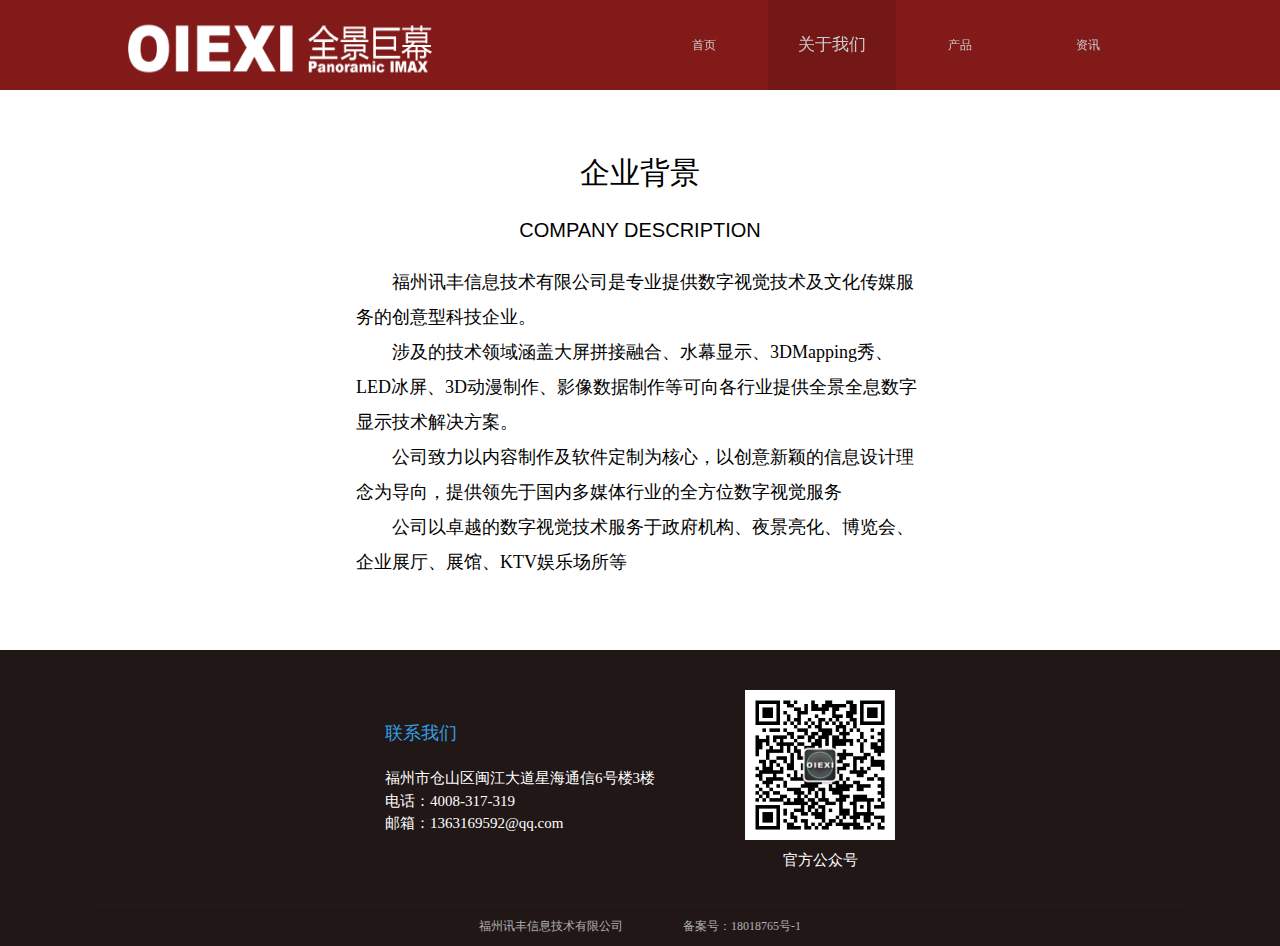
<file: src/about.html>
<!DOCTYPE html>
<html>
	<head>
		<meta charset="utf-8">
		<meta name="viewport" content="width=device-width,initial-scale=1,minimum-scale=1,maximum-scale=1,user-scalable=no" />
		<title></title>
		<link rel="stylesheet" type="text/css" href="css/reset.css"/>
		<link rel="stylesheet" type="text/css" href="css/index.css"/>
		<link rel="stylesheet" type="text/css" href="css/media_2.css"/>
		<script src="js/wow.js"></script>
		<style type="text/css">
			body{
				background: url(http://asd.oiexi.com/image/default/0DE40720BD1444FD979A04563C27D256-6-2.jpg) 0 80px no-repeat;
				width: 100%;
				height: 100%;
				background-size: 100% 100%;
			}
		</style>
	</head>
	<body>
		<div id="div_main">
			<div id="container">
				<div id="header_content">
					<header id="header">
						<div class="header_logo"><a href="../index.html"></a></div>
						<div class="menu">
							<div class="toggle"></div>
							<nav class="header_list  wow lightSpeedIn">
								<li class="item "><a href="../index.html">首页</a></li>
								<li class="item active"><a href="./about.html">关于我们</a></li>
								<li class="item"><a href="./qj_ktv.html?sel_id=0">产品</a></li>
								<li class="item"><a href="./news.html">资讯</a></li>
							</nav>
						</div>
					</header>
				</div>
				<div id="content">
					<section id="child_about" >
						<h1 class="title">企业背景</h1>
						<h3 class="msg">COMPANY DESCRIPTION</h3>
						<p>福州讯丰信息技术有限公司是专业提供数字视觉技术及文化传媒服务的创意型科技企业。</p>
						<p>涉及的技术领域涵盖大屏拼接融合、水幕显示、3DMapping秀、LED冰屏、3D动漫制作、影像数据制作等可向各行业提供全景全息数字显示技术解决方案。</p>
						<p>公司致力以内容制作及软件定制为核心，以创意新颖的信息设计理念为导向，提供领先于国内多媒体行业的全方位数字视觉服务 </p>
						<p>公司以卓越的数字视觉技术服务于政府机构、夜景亮化、博览会、企业展厅、展馆、KTV娱乐场所等</p>
					</section>
				</div>
				<footer id="footer">
					<div id="footer_content">
						<nav class="footer-nav">
							<li class="email" style="margin-right:45px ;">
								<div class="title">
									联系我们
								</div>
								<p>福州市仓山区闽江大道星海通信6号楼3楼</p>
								<p>电话：4008-317-319</p>
								<p>邮箱：1363169592@qq.com</p>
							</li>
							<li class="qrcode" style="margin-left:45px ;" >
								<img style="width: 150px;height: 150px;" src="image/code.jpg" >
								<p style="line-height: 10px; padding-top:10px ; text-align: center;">官方公众号</p>
							</li>
						</nav>
						<p style="text-align: center; line-height: 40px;color: #b2b1b1;">福州讯丰信息技术有限公司 &nbsp;&nbsp;&nbsp;&nbsp;&nbsp;&nbsp;&nbsp;&nbsp;&nbsp;&nbsp;&nbsp;&nbsp;&nbsp;&nbsp;&nbsp;&nbsp;&nbsp;&nbsp; 备案号：18018765号-1</p>
					</div>
				</footer>
			</div>
		</div>
		<script type="text/javascript">
			if (!(/msie [6|7|8|9]/i.test(navigator.userAgent))){
				new WOW().init();
			};
		</script>
	</body>
</html>
</file>
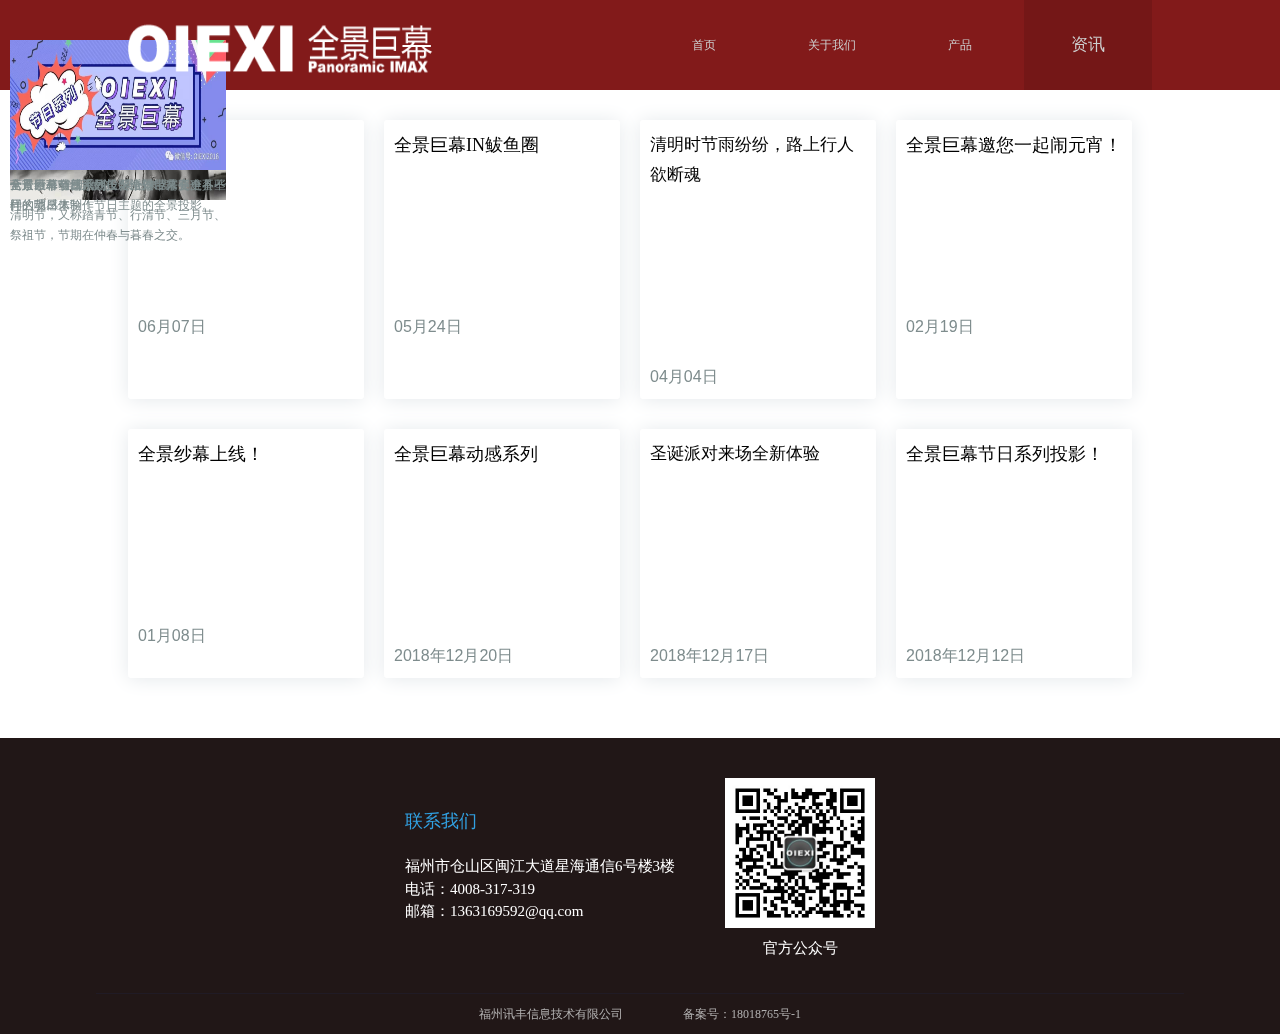
<file: src/news.html>
<!DOCTYPE html>
<html>
	<head>
		<meta charset="utf-8">
		<meta name="viewport" content="width=device-width,initial-scale=1,minimum-scale=1,maximum-scale=1,user-scalable=no" />
		<title></title>
		<link rel="stylesheet" type="text/css" href="./css/reset.css"/>
		<link rel="stylesheet" type="text/css" href="./css/index.css"/>
		<link rel="stylesheet" type="text/css" href="css/media_2.css"/>
		<script src="js/wow.js"></script>
	</head>
	<body>
		<div id="div_main">
			<div id="container">
				<div id="header_content">
					<header id="header">
						<div class="header_logo"><a href="../index.html"></a></div>
						<div class="menu">
							<div class="toggle"></div>
							<nav class="header_list wow lightSpeedIn">
								<li class="item "><a href="../index.html">首页</a></li>
								<li class="item "><a href="./about.html">关于我们</a></li>
								<li class="item"><a href="./qj_ktv.html?sel_id=0">产品</a></li>
								<li class="item active"><a href="./news.html">资讯</a></li>
							</nav>
						</div>
					</header>
				</div>
				<div id="content">
					<section id="child_news">
						<nav class="list">
							<li class="item_show item wow fadeInUp">
								<a href="#">
									<h3 class="title">浓情端午</h3>
									<img data-src="image/news/浓情端午.jpg" >
									<p>一起来看划龙舟</p>
									<span>06月07日</span>
								</a>
							</li>
							<li class="item_show item wow fadeInUp">
								<a href="#">
									<h3 class="title">全景巨幕IN鲅鱼圈</h3>
									<img data-src="image/news/全景.jpg" >
									<p>更狂欢、更酷炫尽在这里！</p>
									<span>05月24日</span>
								</a>
							</li>
							<li class="item_show item wow fadeInUp">
								<a href="#">
									<h3 class="title" style="font-size: 17px;">清明时节雨纷纷，路上行人欲断魂</h3>
									<img data-src="image/news/清明.jpg" >
									<p>清明节，又称踏青节、行清节、三月节、祭祖节，节期在仲春与暮春之交。</p>
									<span>04月04日</span>
								</a>
							</li>
							<li class="item_show item wow fadeInUp">
								<a href="#">
									<h3 class="title">全景巨幕邀您一起闹元宵！</h3>
									<img data-src="image/news/元宵.jpg" >
									<p>元宵素材全新上线！</p>
									<span> 02月19日</span>
								</a>
							</li>
							<li class="item_show item wow fadeInLeft" data-wow-delay="1s">
								<a href="#">
									<h3 class="title">全景纱幕上线！</h3>
									<img data-src="image/news/纱幕.jpg" >
									<p>全景纱幕“全新体验，震撼来袭。”</p>
									<span>01月08日</span>
								</a>
							</li>
							<li class="item_show item wow fadeInLeft" data-wow-delay="0.5s">
								<a href="#">
									<h3 class="title">全景巨幕动感系列</h3>
									<img data-src="image/news/动感.jpg" >
									<p>全景巨幕动感系列投影给你带来完全不一样的动感体验！</p>
									<span>2018年12月20日</span>
								</a>
							</li>
							<li class="item_show item wow fadeInRight" data-wow-delay="0.5s">
								<a href="#">
									<h3 class="title" style="font-size: 17px;">圣诞派对来场全新体验</h3>
									<img data-src="image/news/圣诞.jpg" >
									<p>营造一个有气氛的圣诞派对，需要准备些什么呢？！</p>
									<span>2018年12月17日</span>
								</a>
							</li>
							<li class="item_show item wow fadeInRight" data-wow-delay="1s">
								<a href="#">
									<h3 class="title">全景巨幕节日系列投影！</h3>
									<img data-src="image/news/节日.jpg" >
									<p>全景巨幕节日系列投影全景巨幕会更具不同的节日来制作节日主题的全景投影。</p>
									<span>2018年12月12日</span>
								</a>
							</li>
						</nav>
					</section>
				</div>
				<footer id="footer">
					<div id="footer_content">
						<nav class="footer-nav">
							<li class="email" style="margin-right:25px;">
								<div class="title">
									联系我们
								</div>
								<p>福州市仓山区闽江大道星海通信6号楼3楼</p>
								<p>电话：4008-317-319</p>
								<p>邮箱：1363169592@qq.com</p>
							</li>
							<li class="qrcode" style="margin-left:25px ;">
								<img style="width: 150px;height: 150px;" data-src="image/code.jpg" >
								<p style="line-height: 10px; padding-top:10px; text-align: center;">官方公众号</p>
							</li>
						</nav>
						<p style="text-align: center; line-height: 40px;color: #b2b1b1;"> 福州讯丰信息技术有限公司 &nbsp;&nbsp;&nbsp;&nbsp;&nbsp;&nbsp;&nbsp;&nbsp;&nbsp;&nbsp;&nbsp;&nbsp;&nbsp;&nbsp;&nbsp;&nbsp;&nbsp;&nbsp; 备案号：18018765号-1</p>
					</div>
					
				</footer>
			</div>
		</div>
		<script type="text/javascript">
			if (!(/msie [6|7|8|9]/i.test(navigator.userAgent))){
				new WOW().init();
			};
			const imgs = document.querySelectorAll('img')
			//const ul = document.getElementsByClassName('.scroll-con')[0];
			const io = new IntersectionObserver(entries => {
			  entries.forEach(entry => {
				if (entry && entry.isIntersecting) {
				  entry.target.src = entry.target.dataset.src
				  io.unobserve(entry.target)
				}
			  })
			})
			imgs.forEach(item => {
			  io.observe(item)
			})
			
			/* $("#child_news li").click(()=>{
				console.log(this)
			}) */
			var url = [
				{id:0,url:"https://mp.weixin.qq.com/s/jDgotwnIvU98-v46a8ydBg"},
				{id:1,url:"https://mp.weixin.qq.com/s/u9JeT-GWzQHBm-KVvOZYwg"},
				{id:2,url:"https://mp.weixin.qq.com/s/oO_sfg1TcHWdV8wDp_awoQ"},
				{id:3,url:"https://mp.weixin.qq.com/s/zFiHniOH2pOD8k2ssCmcvg"},
				{id:4,url:"https://mp.weixin.qq.com/s/8-2KsvtxSnlgFi0ZxICnww"},
				{id:5,url:"https://mp.weixin.qq.com/s/MBE_tY_6bzbGHXkEXk28jg"},
				{id:6,url:"https://mp.weixin.qq.com/s/jM0hQDXpInpur7GlsTj64A"},
				{id:7,url:"https://mp.weixin.qq.com/s/anxxtkwUGnv0GsMfIaqKIw"},
			]
			
			
			var items = document.querySelectorAll('.item_show')
			items.forEach((item,index)=>{
				item.onclick=function(){
					if(url[index]!= undefined){
						location.href=url[index].url;
					}
				}
			})
			
			
		</script>
	</body>
</html>
</file>
<file: src/css/index.css>
@charset "UTF-8";.preloader{width:100%;height:100vh;display:flex;flex-direction:column;justify-content:center;position:fixed;right:0;top:0;z-index:12;background:#ebcfa7;-webkit-transition:all 0.5s ease;-moz-transition:all 0.5s ease;transition:all 0.5s ease;transition-duration:700ms;-webkit-transition-duration:700ms;transition-timing-function:cubic-bezier(0.86,0,0.07,1);-webkit-transition-timing-function:cubic-bezier(0.86,0,0.07,1);transition-delay:0.95s;overflow:hidden;}.preloader *{-webkit-transition:all 0.5s ease;-moz-transition:all 0.5s ease;transition:all 0.5s ease;transition-duration:700ms;-webkit-transition-duration:700ms;transition-timing-function:cubic-bezier(0.86,0,0.07,1);-webkit-transition-timing-function:cubic-bezier(0.86,0,0.07,1);}.preloader .layer{width:100%;height:100vh;position:absolute;left:0;top:0;background:#333;transition-delay:0.3s;}.preloader .inner{display:inline-block;text-align:center;position:relative;z-index:2;}.preloader .inner figure{display:block;margin-bottom:10px;transition-delay:0.1s;}.preloader .inner figure img{height:60px;}.preloader .inner p{font-weight:600;color:#fff;font-size:13px;display:block;}.page-loaded .preloader{right:-100%;}.page-loaded .preloader .inner figure{opacity:0;transform:scale(1.5);}.page-loaded .preloader .inner p{transform:translateY(20px);opacity:0;}.page-loaded .preloader .layer{left:-100%;}#div_main{width:100%;max-width:1920px;height:auto;margin:0 auto;}#div_main #container{width:100%;height:auto;}#fiex_top{display:none;position:fixed;right:40px;bottom:100px;width:100px;height:100px;z-index:111;cursor:pointer;}#fiex_top img{width:100%;height:100%;}#header_content{background:#821A1A;}#header_content #header{height:90px;margin:0  auto;position:relative;}#header_content #header .header_logo{float:left;width:30%;height:100%;background:url(../image/oiexi_logo.png) 0 0 no-repeat;background-size:100% 100%;cursor:pointer;}#header_content #header .header_logo a{display:inline-block;width:100%;height:100%;}#header_content #header .header_list{float:right;width:50%;height:90px;color:#ccc;line-height:90px;display:flex;justify-content:space-around;text-align:center;}#header_content #header .header_list .item{width:100%;transition:all 0.1s ease-out 0s;cursor:pointer;}#header_content #header .header_list .item a{color:#ccc;display:inline-block;width:100%;height:100%;}#header_content #header .header_list .active{background:rgba(0,0,0,0.1);color:#fff;font-size:17px;}#banner{width:100%;height:400px;position:relative;}#banner::before{content:"";width:100%;height:100%;background:rgba(0,0,0,0.1);position:absolute;left:0;top:0;}#banner .swiper1{width:100%;height:100%;}#banner .swiper1 .swiper-wrapper{width:100%;height:100%;}#banner .swiper1 .swiper-wrapper .swiper-slide{width:100%;height:100%;}#banner .swiper1 .swiper-wrapper .swiper-slide img{width:100%;height:100%;}#banner #banner_content{width:80%;height:100%;margin:0 auto;position:relative;display:flex;align-items:center;}#banner #banner_content #banner_slide{width:60%;height:100%;position:relative;}#banner #banner_content #banner_slide iframe{position:absolute;top:50%;margin-top:-125px;left:0;}#banner #banner_content #banner_text{height:50%;position:absolute;right:0;top:50%;}#banner #banner_content #banner_text h1{color:white;font-weight:bold;font-size:48px;font-family:"arial black";letter-spacing:2px;}#banner #banner_content #banner_text h1 strong{font-family:Microsoft YaHei;}#banner #banner_content #banner_text p{color:#fff;font-family:"黑体";line-height:20px;font-size:23px;margin-top:10px;}#banner .down_next{width:40px;height:50px;display:inline-block;position:absolute;bottom:20px;left:50%;background:url(../image/godown.png) 0 0 no-repeat;background-size:100% 100%;animation:asd 3s infinite linear;}#content .public_content p{font-family:"黑体";font-size:16px;color:#fff;}#content .public_content .title{padding:30px 0;text-align:center;}#content .public_content .title h1{font-weight:bold;font-size:27px;font-family:"arial black";display:inline-block;position:relative;line-height:40px;}#content .public_content .title h1::before{content:'';position:absolute;border-bottom:3px solid #c74751;left:40%;right:40%;bottom:0;transition:0.5s all;}#content .public_content .title span{font-family:"黑体";font-size:18px;line-height:30px;display:block;}#content #about #about_content .about_nav{width:70%;margin:0 auto;display:flex;justify-content:space-around;line-height:30px;}#content #about #about_content .about_nav i{display:block;width:60px;height:60px;margin:20px auto;background:url(../image/project_xm.png) 0 0 no-repeat;background-size:100% 100%;}#content #about #about_content .about_nav i.icon-zx{background:url(../image/project_zx.png) 0 0 no-repeat;background-size:100% 100%;}#content #about #about_content .about_nav i.icon-hz{background:url(../image/project_hz.png) 0 0 no-repeat;background-size:100% 100%;}#content #about #about_content .about_nav i.icon-lx{background:url(../image/project_lx.png) 0 0 no-repeat;background-size:100% 100%;}#content #about #about_content .project{margin-top:100px;height:300px;width:100%;background:url(http://asd.oiexi.com/image/default/248D2FD163944578A754FDEF397038F2-6-2.png) 0 0 no-repeat;background-size:100% 100%;padding:0 100px;box-sizing:border-box;display:flex;}#content #about #about_content .project .title_left{float:left;color:#fff;width:200px;padding-top:20px;}#content #about #about_content .project .title_left h1{font-weight:bold;font-size:30px;font-family:"arial black";display:inline-block;letter-spacing:5px;line-height:50px;}#content #about #about_content .project .title_left p{font-size:18px;}#content #about #about_content .project .image_nav_right{float:right;flex:1;display:flex;justify-content:space-around;}#content #about #about_content .project .image_nav_right li{width:100%;height:100%;text-align:center;padding-right:3%;box-sizing:border-box;transform:translateY(-50px);}#content #about #about_content .project .image_nav_right li:hover{cursor:pointer;}#content #about #about_content .project .image_nav_right li:hover p::before{width:0;}#content #about #about_content .project .image_nav_right li:hover .show_image .hover_project{transform:translateY(0);opacity:1;}#content #about #about_content .project .image_nav_right li:hover img{transform:scale(1.3);}#content #about #about_content .project .image_nav_right li:nth-child(5){padding-right:0;}#content #about #about_content .project .image_nav_right li .show_image{width:100%;height:90%;overflow:hidden;position:relative;}#content #about #about_content .project .image_nav_right li .show_image .hover_project{position:absolute;top:0;left:0;width:100%;height:100%;opacity:0;background:rgba(0,0,0,0.6);transform:translateY(-200px);transition:all .5s;z-index:100;}#content #about #about_content .project .image_nav_right li .show_image img{width:100%;height:100%;transition:all .5s;}#content #about #about_content .project .image_nav_right li p{line-height:50px;position:relative;top:20px;text-align:right;letter-spacing:3px;font-size:18px;}#content #about #about_content .project .image_nav_right li p::before{content:'';position:absolute;right:0;top:0;width:100%;height:3px;background:#fff;transition:.7s width;}#content #news #news_content .news_nav{width:70%;height:300px;margin:0 auto;display:flex;}#content #news #news_content .news_nav .news_show_left{width:32%;height:100%;margin-right:30px;}#content #news #news_content .news_nav .news_show_left img{width:100%;height:100%;}#content #news #news_content .news_nav .news_list_right{flex:1;}#content #news #news_content .news_nav .news_list_right .list_btn{z-index:100;}#content #news #news_content .news_nav .news_list_right .list_btn button{border:none;background:#c74751;color:#f2dbdc;padding:5px 10px;}#content #news #news_content .news_nav .news_list_right .list_info_nav{width:100%;height:90%;display:flex;flex-wrap:wrap;}#content #news #news_content .news_nav .news_list_right .list_info_nav .item{flex:100%;display:flex;justify-content:space-between;align-self:flex-end;}#content #news #news_content .news_nav .news_list_right .list_info_nav .item .info_left{width:140px;height:80px;}#content #news #news_content .news_nav .news_list_right .list_info_nav .item .info_list{flex:1;padding-left:20px;padding-top:10px;}#content #news #news_content .news_nav .news_list_right .list_info_nav .item .info_list h3{font-family:"Adobe 黑体 Std";font-size:18px;}#content #news #news_content .news_nav .news_list_right .list_info_nav .item .info_list p{color:#9e9c9c;line-height:24px;font:12px/1.5 "微软雅黑",Arial,Helvetica,sans-serif;}#content #news #news_content .news_nav .news_list_right .list_info_nav .item span{font-size:14px;color:#8d8d8d;padding-top:40px;}#content #friend .firend_logo_list{width:70%;margin:0 auto 40px;display:flex;justify-content:space-around;flex-wrap:wrap;background:rgba(0,0,0,0.1);}#content #friend .firend_logo_list .item{flex:20%;height:100px;position:relative;}#content #friend .firend_logo_list .item img{width:100%;height:100%;transform:scale(0.8);}#content #friend .demo_show{width:100%;height:500px;background:#000;}#content #friend .demo_show .demo_slide{width:100%;height:100%;background:url(http://asd.oiexi.com/image/default/B49675FD9F034260AE6B7AB6B09086E2-6-2.png) 0 0 no-repeat;background-size:100% 100%;}#content #friend .demo_show .demo_slide .show_title{text-align:center;font-size:25px;font-weight:bold;color:#fff;font-family:"黑体";line-height:100px;}#content #friend .demo_show .demo_slide .show_slide_list{position:relative;width:70%;margin:0 auto;}#content #friend .demo_show .demo_slide .show_slide_list .swiper-container{width:88%;margin:0 auto;}#content #friend .demo_show .demo_slide .show_slide_list .swiper-container .swiper-wrapper .swiper-slide{background:#88335f;background-position:0 0;background-repeat:no-repeat;background-size:100% 100%;height:150px;}#content #friend .demo_show .demo_slide .show_slide_list .swiper-button-next{width:40px;height:40px;background-image:url(../image/next_btn.png);background-size:100% 100%;}#content #friend .demo_show .demo_slide .show_slide_list .swiper-button-prev{width:40px;height:40px;background-image:url(../image/pre_btn.png);background-size:100% 100%;}#content #project_list{width:100%;}#content #project_list .project_nav{width:80%;margin:0 auto;display:flex;justify-content:space-around;height:60px;line-height:60px;padding-bottom:10px;}#content #project_list .project_nav .item{position:relative;font-size:20px;font-family:"黑体";cursor:pointer;}#content #project_list .project_nav .active::before{content:'';position:absolute;border-bottom:3px solid #c74751;left:0%;right:0%;bottom:10px;transition:0.5s all;}#content #project_list .project_info .hide{display:none;}#content #project_list .project_info .active{display:block;}#content #project_list .project_info .show_info{width:80%;height:auto;margin:0 auto;}#content #project_list .project_info .show_info .left_show_img{width:60%;height:400px;}#content #project_list .project_info .show_info .left_show_img img{width:100%;height:100%;}#content #project_list .project_info .show_info .left_show_img b{opacity:0;background:url("../images/base_show/show_1.jpg") no-repeat;background-position:0 0;-moz-background-size:100%;-o-background-size:100%;background-size:100%;width:100%;height:10px;display:block;}#content #project_list .project_info .show_info .right_show_text{padding-left:20px;width:34%;}#content #project_list .project_info .show_info .right_show_text p{font-size:16px;font-family:"Adobe 黑体 Std";line-height:30px;}#content #project_list .project_info .banner{width:100%;height:320px;}#content #project_list .project_info #ktv_info{height:auto;}#content #project_list .project_info #ktv_info .ktv_slide_img{width:100%;margin:20px 0;}#content #project_list .project_info #ktv_info .ktv_slide_img:hover{cursor:pointer;}#content #project_list .project_info #ktv_info .ktv_slide_img .swiper-container{height:160px;}#content #project_list .project_info #ktv_info .ktv_slide_img .swiper-container .swiper-slide{text-align:center;height:100%;background:#fff5f8;background-position:0 0;background-repeat:no-repeat;background-size:100% 100%;display:flex;justify-content:center;align-items:center;}#content #project_list .project_info #ktv_info .ktv_superiority{height:auto;}#content #project_list .project_info #ktv_info .ktv_superiority h1{width:80%;margin:0 auto;padding:10px 0;box-sizing:border-box;font-size:30px;font-family:"Adobe 黑体 Std";position:relative;}#content #project_list .project_info #ktv_info .ktv_superiority h1::before{content:"";position:absolute;left:0;bottom:0;border-bottom:5px solid #dc1818;width:30%;}#content #project_list .project_info #ktv_info .ktv_superiority .text_list{width:70%;margin:30px auto;padding-bottom:10px;}#content #project_list .project_info #ktv_info .ktv_superiority .text_list .item{text-align:left;font-family:"Adobe 黑体 Std";font-size:18px;margin-bottom:20px;}#content #project_list .project_info #ktv_info .ktv_superiority .text_list .item h3{color:#d64a58;line-height:26px;}#content #project_list .project_info #ktv_info .ktv_superiority .text_list .item p{color:#000;}#content #project_list .project_info #ct_info{height:auto;}#content #project_list .project_info #ct_info .ct_banner{background:url(http://asd.oiexi.com/image/default/463BB66B56FC43DA8B49F5BFD26AA975-6-2.png) 0 0 no-repeat;background-size:100% 100%;}#content #project_list .project_info #ct_info .ct_text{text-align:center;font-family:"Adobe 黑体 Std";line-height:25px;padding-top:20px;font-size:16px;}#content #project_list .project_info #yht_info{height:auto;}#content #project_list .project_info #yht_info .yht_banner{background:url(http://asd.oiexi.com/image/default/1D58712A869548C492B8F0773A879188-6-2.png) 0 0 no-repeat;background-size:100% 100%;}#content #project_list .project_info #yht_info .yht_text_list{width:70%;margin:30px auto;}#content #project_list .project_info #yht_info .yht_text_list .item{text-align:left;font-family:"Adobe 黑体 Std";font-size:18px;margin-bottom:20px;}#content #project_list .project_info #yht_info .yht_text_list .item h3{color:#d64a58;line-height:26px;}#content #project_list .project_info #yht_info .yht_text_list .item p{color:#000;}#content #project_list .project_info #dgdc_info{height:auto;}#content #project_list .project_info #dgdc_info .dgdc_show_info{display:flex;}#content #project_list .project_info #dgdc_info .dgdc_show_info .item{text-align:left;font-family:"Adobe 黑体 Std";font-size:18px;margin-bottom:20px;}#content #project_list .project_info #dgdc_info .dgdc_show_info .item h3{color:#d64a58;line-height:26px;}#content #project_list .project_info #dgdc_info .dgdc_show_info .item p{color:#000;}#content #project_list .project_info #cs_info{height:auto;}#content #project_list .project_info #cs_info .cs_banner{width:85%;height:500px;margin:0 auto;background:url(http://asd.oiexi.com/image/default/14940A20E59B478594F4BF99CA05FDDE-6-2.png) 0 0 no-repeat;background-size:100% 100%;}#content #project_list .project_info #cs_info .cs_text{text-align:center;font-family:"Adobe 黑体 Std";line-height:25px;padding-top:20px;font-size:16px;}#content .project_demo_show{width:70%;margin:30px auto;}#content .project_demo_show .title_left{font-size:24px;border-left:4px solid #dc1818;text-indent:10px;font-family:"Adobe 黑体 Std";}#content .project_demo_show .video_list{width:100%;display:flex;flex-wrap:wrap;justify-content:space-between;}#content .project_demo_show .video_list .item{flex:20%;margin:10px 10px;transition:all 2s;}#content .project_demo_show .video_list .item .video_play{width:100%;height:170px;position:relative;}#content .project_demo_show .video_list .item .video_play img{width:100%;height:100%;}#content .project_demo_show .video_list .item .video_play .play{display:none;width:80px;height:80px;background:rgba(0,0,0,0.4) url(../image/3f_play_left.png) no-repeat center center;position:absolute;left:50%;top:50%;margin:-40px 0 0 -40px;border-radius:50%;cursor:pointer;transition:all .2s;}#content .project_demo_show .video_list .item .video_play .play:hover{background-color:rgba(0,0,0,0.6);}#content .project_demo_show .video_list .item span{color:#505050;font-size:14px;font-family:"Adobe 黑体 Std";line-height:20px;}#content .project_demo_show .videos{display:none;border:none;position:fixed;left:50%;top:50%;margin-left:-320px;margin-top:-210px;z-index:100;width:640px;height:360px;}#content .project_demo_show .videos i{width:50px;height:50px;position:absolute;right:20px;top:20px;background:url(../image/close.png) 0 0 no-repeat;background-size:100% 100%;}#content .project_demo_show .videos i:hover{cursor:pointer;}#content #child_news{width:80%;height:auto;margin:30px auto 30px;}#content #child_news .list{display:flex;flex-wrap:wrap;justify-content:center;align-self:center;}#content #child_news .list .item{flex-wrap:wrap;flex:23%;padding:10px;background:#fff;margin-right:20px;margin-bottom:30px;box-shadow:0 1px 20px 0 #E4E8EB;border-radius:3px;box-sizing:border-box;}#content #child_news .list .item h3{font-size:18px;font-family:"Adobe 黑体 Std";color:#000;line-height:30px;overflow:hidden;display:-webkit-box;-webkit-line-clamp:1;text-overflow:ellipsis;}#content #child_news .list .item img{width:100%;height:130px;}#content #child_news .list .item p{line-height:20px;}#content #child_news .list .item span{font-size:16px;}#content #child_about{width:60%;height:500px;margin:30px auto 30px;padding:30px 100px;box-sizing:border-box;}#content #child_about .title{text-align:center;font-size:30px;}#content #child_about .msg{text-align:center;font-size:20px;margin:20px auto 20px;}#content #child_about p{font-size:18px;text-align:left;line-height:35px;font-family:"微软雅黑";text-indent:2em;}#footer{width:100%;background:#211717;font-family:"黑体";}#footer #footer_content{width:80%;height:100%;margin:0 auto;}#footer #footer_content .footer-nav{display:flex;justify-content:center;align-items:center;flex-wrap:wrap;border-bottom:1px solid #201b25;text-align:left;color:#fff;padding:40px 0;}#footer #footer_content .footer-nav .title{font-size:18px;color:#31a0e1;padding-bottom:20px;}#footer #footer_content .footer-nav p{font-size:15px;}
</file>
<file: src/css/media_2.css>
@charset "UTF-8";@media (max-width:768px){.menu{width:50px;height:50px;overflow:hidden;position:absolute;right:0;background:#4362ca;border-radius:6px;transition:1.3s cubic-bezier(0.15,0,0,0.97);margin:25px 25px 0 0;z-index:111;}.menu.open{width:100%;overflow:inherit;height:auto;z-index:1000;margin:0;}.toggle{position:relative;height:50px;width:50px;cursor:pointer;}.toggle::before,.toggle::after{content:'';width:28px;height:5px;margin:auto;background:#fff;position:absolute;top:0;bottom:0;right:0;left:0;transition:1.3s cubic-bezier(0.53,0,0.15,1.3);}.toggle:before{top:-24%;}.toggle:after{top:28%;}.toggle.close{opacity:1;transition:.5s all;float:right;}.toggle.close:before{transform:rotate(-225deg);top:0;}.toggle.close:after{transform:rotate(225deg);top:0;}#header .header_list{opacity:0;transition:opacity .3s;display:block;float:none;width:auto;}#header .header_list .active{opacity:0.7;}#header .header_list.nav_show{opacity:1;margin:0;padding:1em 5em;text-align:center;height:auto;}#header .header_list li{height:50px;line-height:50px;}#banner #banner_content #banner_text{display:none;}#banner #banner_content #banner_slide{width:100%;}#content{}#content #about #about_content .project{padding:0 10px;height:240px;margin-top:80px;}#content #about #about_content .project .title_left{display:none;}#content #news #news_content .news_nav{width:80%;height:auto;flex-wrap:wrap;}#content #news #news_content .news_nav .news_show_left{width:100%;height:300px;margin-right:0;margin-bottom:40px;}#content #news #news_content .news_nav .news_list_right .list_info_nav .item{margin:5px 0;}#content #project_list .project_info{}#content #project_list .project_info #ktv_info .show_info{width:90%;}#content #project_list .project_info #ktv_info .show_info .left_show_img{width:100%;height:300px;}#content #project_list .project_info #ktv_info .show_info .right_show_text{width:100%;text-align:center;}#content #project_list .project_info #ktv_info .show_info .right_show_text p{line-height:26px;}#content #project_list .project_info #dgdc_info .show_info .left_show_img{width:100%;height:300px;}#content #project_list .project_info #dgdc_info .show_info .right_show_text{width:100%;}#content #project_list .project_info #dgdc_info .dgdc_show_info{flex-wrap:wrap;}#content #project_list .project_info #cs_info .cs_banner{height:300px;}#content #project_list .project_demo_show{width:80%;}#content #project_list .project_demo_show .video_list .item{flex:40%;}#content #friend .demo_show .demo_slide .show_slide_list{width:100%;}.footer-nav li{width:100%;padding:25px 0;}}@media (min-width:768px){#header{width:100%;}#header .header_list{width:64%;}#banner{height:100vh;}#banner #banner_content{width:100%;}#banner #banner_content #banner_text h1{font-size:34px;}#banner #banner_content #banner_text p{font-size:18px;}#content{}#content #child_about{width:90%;}#content #about #about_content .project{padding:0 20px;height:250px;}#content #about #about_content .project .title_left{display:none;}#content #news #news_content .news_nav{width:90%;height:auto;flex-wrap:wrap;}#content #news #news_content .news_nav .news_show_left{width:100%;height:400px;margin-right:0;margin-bottom:40px;}#content #news #news_content .news_nav .news_list_right .list_info_nav .item{margin:5px 0;}#content #project_list .project_info{}#content #project_list .project_info #ktv_info .show_info .left_show_img{width:100%;}#content #project_list .project_info #ktv_info .show_info .right_show_text{width:100%;text-align:center;}#content #project_list .project_demo_show .video_list .item{flex:40%;}#content #friend .demo_show .demo_slide .show_slide_list{width:100%;}#footer #footer_content{width:86%;}#footer #footer_content .footer-nav{padding:0;}#footer #footer_content .footer-nav li{padding:20px 0;}}@media (min-width:992px){#header{width:90%;}#header .header_list{width:56%;}#banner{height:100vh;}#banner #banner_content{width:80%;}#banner #banner_content #banner_text h1{font-size:40px;}#banner #banner_content #banner_text p{font-size:18px;}#content{}#content #child_about{width:80%;}#content #about #about_content .project{padding:0 20px;height:300px;}#content #news #news_content .news_nav{width:85%;height:300px;flex-wrap:nowrap;}#content #news #news_content .news_nav .news_show_left{width:38%;margin-right:30px;margin-bottom:0;height:100%;}#content #project_list .project_info{}#content #project_list .project_info #ktv_info .show_info{width:88%;}#content #project_list .project_info #ktv_info .show_info .left_show_img{height:300px;width:60%;}#content #project_list .project_info #ktv_info .show_info .right_show_text{width:34%;text-align:left;}#content #friend .demo_show .demo_slide .show_slide_list{width:90%;}#footer #footer_content{width:85%;}#footer #footer_content .footer-nav{padding:40px 0;}#footer #footer_content .footer-nav li{padding:0;}}@media (min-width:1030px){#banner{height:100vh;}#banner #banner_content #banner_text h1{font-size:40px;}#banner #banner_content #banner_text p{font-size:18px;}#content{}#content #child_about{width:70%;}#content #about #about_content .project .title_left{display:block;}#content #news_content .news_nav{width:80%;}#content #news_content .news_nav .news_show_left{width:35%;}#content #project_list .project_info{}#content #project_list .project_info #ktv_info .show_info{width:82%;}#content #project_list .project_info #ktv_info .show_info .left_show_img{height:300px;}#content #project_list .project_demo_show .video_list .item{flex:30%;}#content #friend .demo_show .demo_slide .show_slide_list{width:80%;}#footer #footer_content{width:85%;}}@media (min-width:1200px){#header{width:80%;}#banner{height:100vh;}#banner #banner_content #banner_text h1{font-size:48px;}#banner #banner_content #banner_text p{font-size:23px;}#content{}#content #child_about{width:60%;}#content #about #about_content .project{padding:0 100px;}#content #project_list .project_info{}#content #project_list .project_info #ktv_info .show_info{width:80%;}#content #project_list .project_info #ktv_info .show_info .left_show_img{height:400px;}#content #project_list .project_demo_show .video_list .item{flex:20%;}#content #friend .demo_show .demo_slide .show_slide_list{width:70%;}}
</file>
